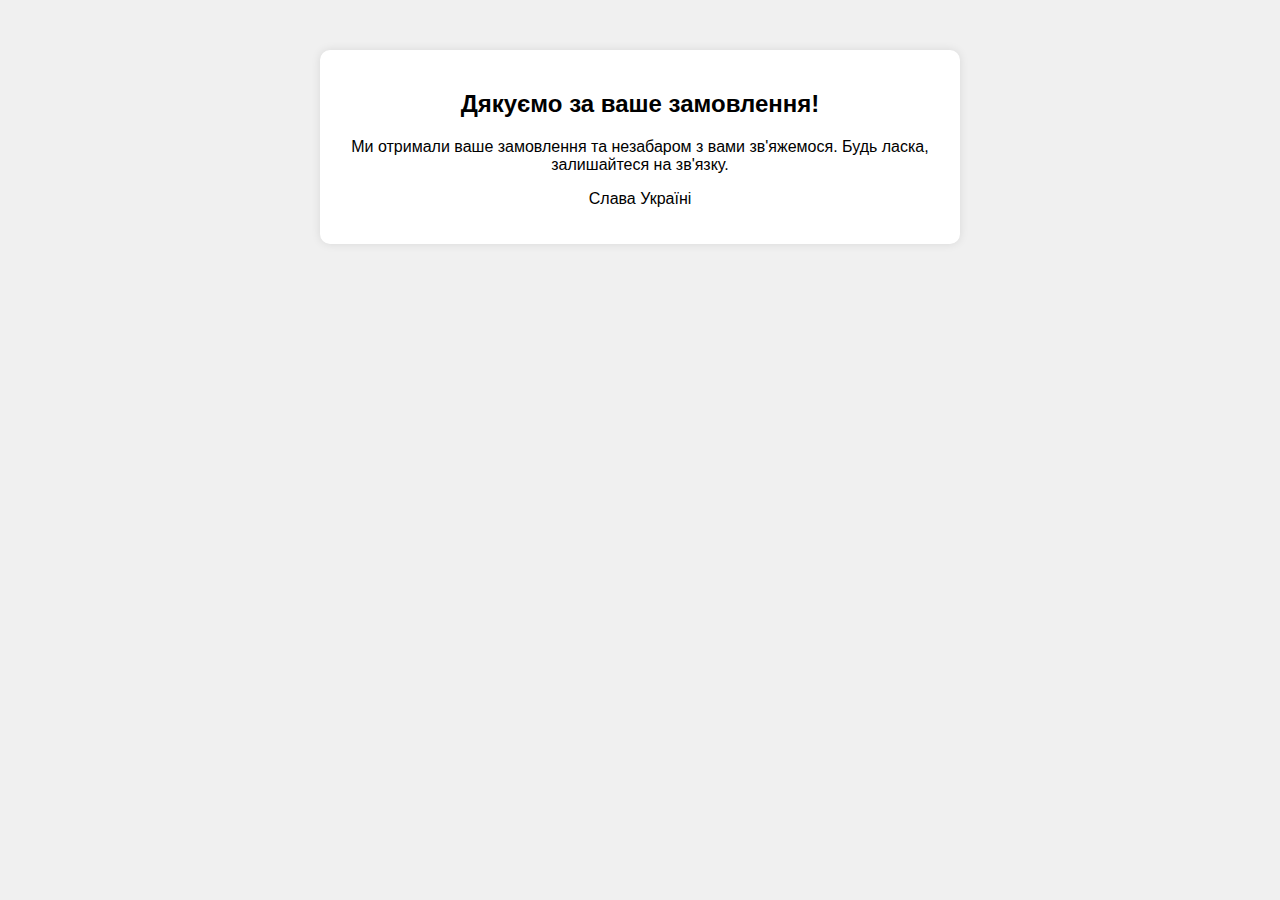
<file: КУХОННИЙ НАБІР_files/thank_you_page.html>
<!DOCTYPE html>
<html lang="en">
<head>
    <!-- Meta Pixel Code -->
<script>
!function(f,b,e,v,n,t,s)
{if(f.fbq)return;n=f.fbq=function(){n.callMethod?
n.callMethod.apply(n,arguments):n.queue.push(arguments)};
if(!f._fbq)f._fbq=n;n.push=n;n.loaded=!0;n.version='2.0';
n.queue=[];t=b.createElement(e);t.async=!0;
t.src=v;s=b.getElementsByTagName(e)[0];
s.parentNode.insertBefore(t,s)}(window, document,'script',
'https://connect.facebook.net/en_US/fbevents.js');
fbq('init', '1051931606518962');
fbq('track', 'PageView');
</script>
<noscript><img height="1" width="1" style="display:none"
src="https://www.facebook.com/tr?id=1051931606518962&ev=PageView&noscript=1"
/></noscript>
<!-- End Meta Pixel Code -->
    <meta charset="UTF-8">
    <meta name="viewport" content="width=device-width, initial-scale=1.0">
    <title>Дякуємо за замовлення!</title>
    <style>
        body {
            font-family: Arial, sans-serif;
            margin: 0;
            padding: 0;
            background-color: #f0f0f0;
            text-align: center;
            padding-top: 50px;
        }
        .thank-you-message {
            background-color: #fff;
            border-radius: 10px;
            box-shadow: 0px 0px 10px rgba(0, 0, 0, 0.1);
            padding: 20px;
            max-width: 600px;
            margin: 0 auto;
        }
    </style>
</head>
<body>
    <div class="thank-you-message">
        <h2>Дякуємо за ваше замовлення!</h2>
        <p>Ми отримали ваше замовлення та незабаром з вами зв'яжемося. Будь ласка, залишайтеся на зв'язку.</p>
        
        <p>Слава Україні</p>



    </div>
   
</body>
</html>
</file>
